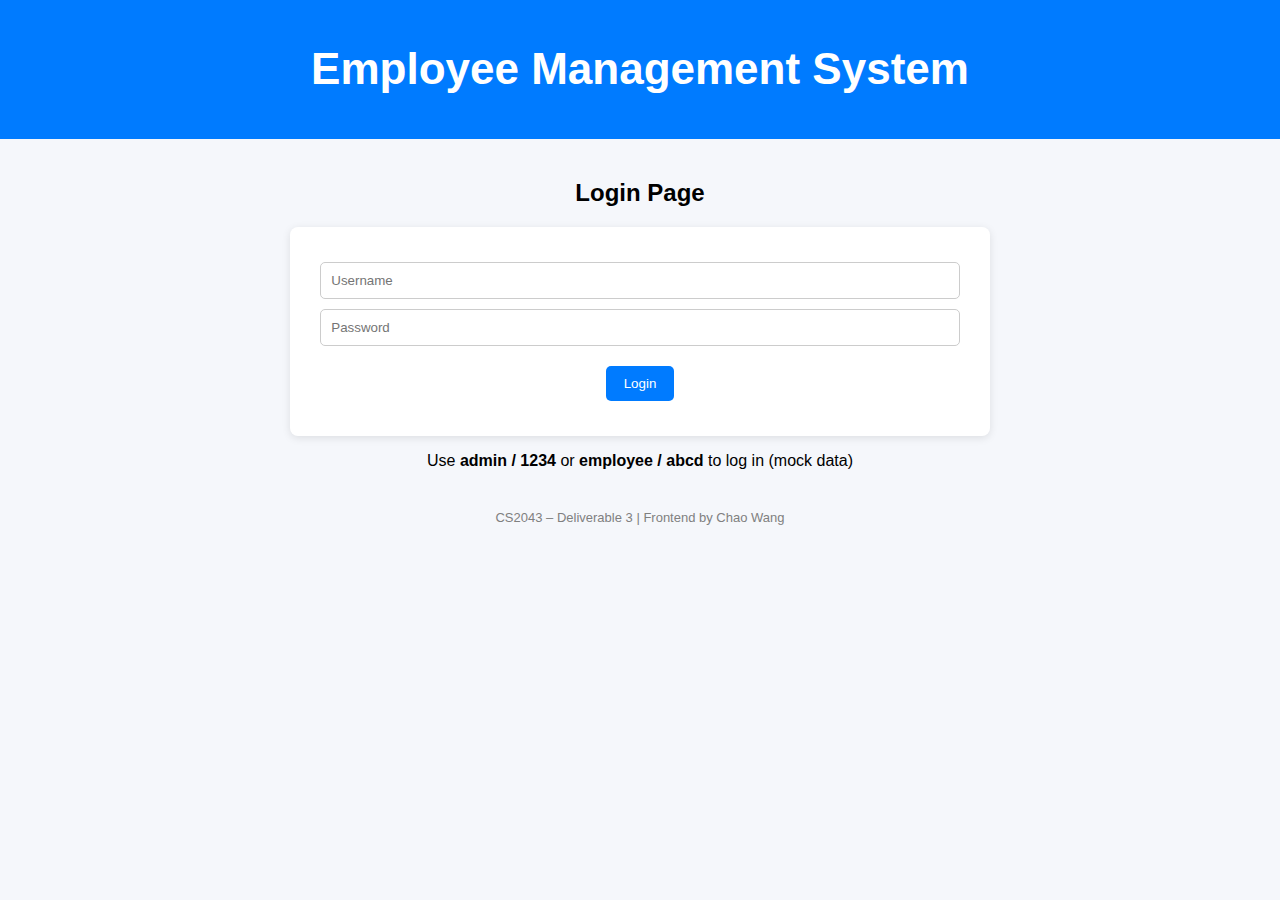
<file: index.html>
<!DOCTYPE html>
<html lang="en">
<head>
  <meta charset="UTF-8">
  <title>Employee Management System - Login</title>
  <link rel="stylesheet" href="styles.css">
</head>
<body>
  <header>
    <h1>Employee Management System</h1>
  </header>

  <main>
    <section class="login-section">
      <h2>Login Page</h2>
      <div class="login-box">
        <input id="username" type="text" placeholder="Username" required>
        <input id="password" type="password" placeholder="Password" required>
        <button class="button-primary" onclick="handleLogin()">Login</button>
      </div>
      <p class="hint">Use <b>admin / 1234</b> or <b>employee / abcd</b> to log in (mock data)</p>
    </section>
  </main>

  <footer>
    <p class="footer-text">CS2043 – Deliverable 3 | Frontend by Chao Wang</p>
  </footer>

  <script src="app.js"></script>
</body>
</html>
</file>
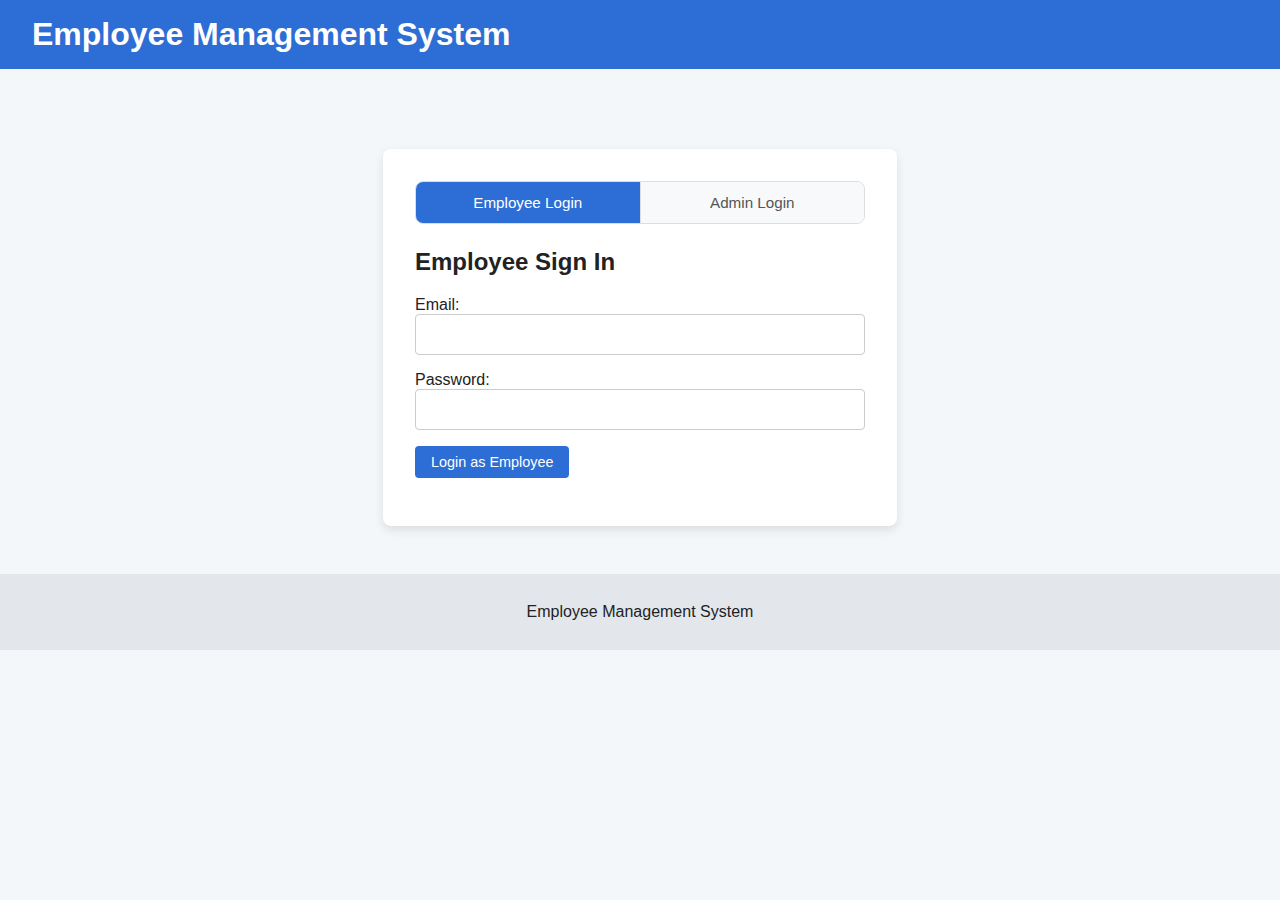
<file: frontend/index.html>
<!DOCTYPE html>
<html lang="en">
<head>
    <meta charset="UTF-8">
    <title>Login - Employee Management System</title>
    <link rel="stylesheet" href="styles.css">
</head>
<body onload="initApp()">
    <header>
        <h1>Employee Management System</h1>
    </header>

    <main class="login-container">
        <!-- Login Type Toggle -->
        <div class="login-toggle">
            <button type="button" id="employeeToggle" class="toggle-btn active" onclick="showEmployeeLogin()">Employee Login</button>
            <button type="button" id="adminToggle" class="toggle-btn" onclick="showAdminLogin()">Admin Login</button>
        </div>

        <!-- Employee Login Form (Supabase Auth) -->
        <form id="employeeLoginForm" onsubmit="return handleEmployeeLogin(event)">
            <h2>Employee Sign In</h2>
            <div class="form-group">
                <label for="employeeEmail">Email:</label>
                <input type="email" id="employeeEmail" required>
            </div>
            <div class="form-group">
                <label for="employeePassword">Password:</label>
                <input type="password" id="employeePassword" required>
            </div>
            <button type="submit" class="button-primary">Login as Employee</button>
            <p id="employeeLoginError" class="error-text"></p>
        </form>

        <!-- Admin Login Form (Local Auth) -->
        <form id="adminLoginForm" style="display: none;" onsubmit="return handleAdminLogin(event)">
            <h2>Admin Sign In</h2>
            <div class="form-group">
                <label for="adminUsername">Admin Email:</label>
                <input type="email" id="adminUsername" required>
            </div>
            <div class="form-group">
                <label for="adminPassword">Admin Password:</label>
                <input type="password" id="adminPassword" required>
            </div>
            <button type="submit" class="button-secondary">Login as Admin</button>
            <p id="adminLoginError" class="error-text"></p>
        </form>
    </main>

    <footer>
        <p class="footer-text">Employee Management System</p>
    </footer>

    <script src="app.js"></script>
</body>
</html>
</file>
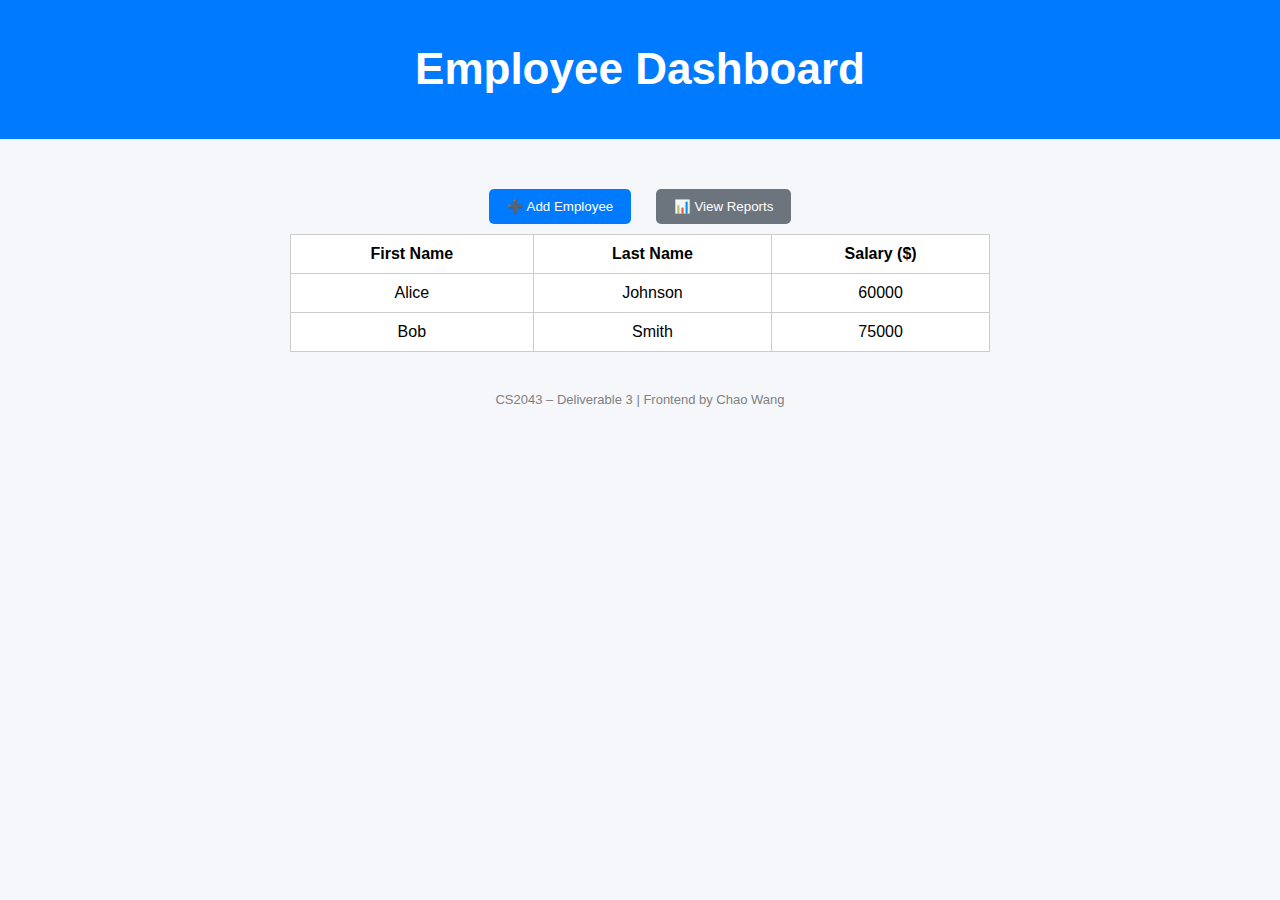
<file: dashboard.html>
<!DOCTYPE html>
<html lang="en">
<head>
  <meta charset="UTF-8">
  <title>Dashboard - Employee Management System</title>
  <link rel="stylesheet" href="styles.css">
</head>
<body onload="displayEmployees()">
  <header>
    <h1>Employee Dashboard</h1>
  </header>

  <main>
    <section class="dashboard-section">
      <div class="button-bar">
        <button class="button-primary" onclick="window.location.href='employee-form.html'">➕ Add Employee</button>
        <button class="button-secondary" onclick="window.location.href='report-viewer.html'">📊 View Reports</button>
      </div>

      <table id="employeeTable">
        <thead>
          <tr>
            <th>First Name</th>
            <th>Last Name</th>
            <th>Salary ($)</th>
          </tr>
        </thead>
        <tbody></tbody>
      </table>
    </section>
  </main>

  <footer>
    <p class="footer-text">CS2043 – Deliverable 3 | Frontend by Chao Wang</p>
  </footer>

  <script src="app.js"></script>
</body>
</html>
</file>
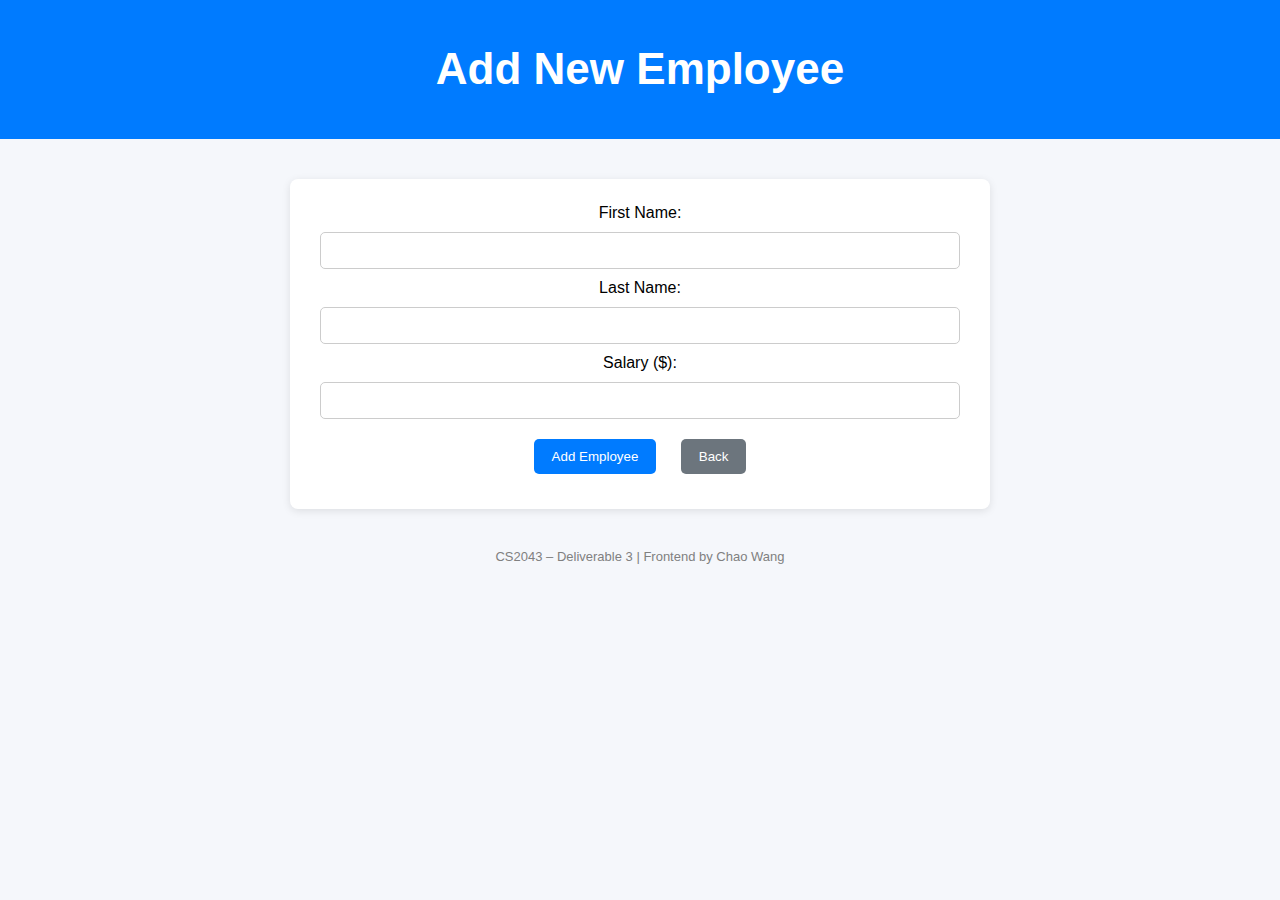
<file: employee-form.html>
<!DOCTYPE html>
<html lang="en">
<head>
  <meta charset="UTF-8">
  <title>Add Employee - Employee Management System</title>
  <link rel="stylesheet" href="styles.css">
</head>
<body>
  <header>
    <h1>Add New Employee</h1>
  </header>

  <main>
    <section class="form-section">
      <form id="employeeForm" onsubmit="addEmployee(); return false;">
        <div class="form-group">
          <label for="firstName">First Name:</label>
          <input id="firstName" type="text" required>
        </div>
        <div class="form-group">
          <label for="lastName">Last Name:</label>
          <input id="lastName" type="text" required>
        </div>
        <div class="form-group">
          <label for="salary">Salary ($):</label>
          <input id="salary" type="number" required>
        </div>
        <div class="form-buttons">
          <button class="button-primary" type="submit">Add Employee</button>
          <button class="button-secondary" type="button" onclick="window.location.href='dashboard.html'">Back</button>
        </div>
      </form>
    </section>
  </main>

  <footer>
    <p class="footer-text">CS2043 – Deliverable 3 | Frontend by Chao Wang</p>
  </footer>

  <script src="app.js"></script>
</body>
</html>
</file>
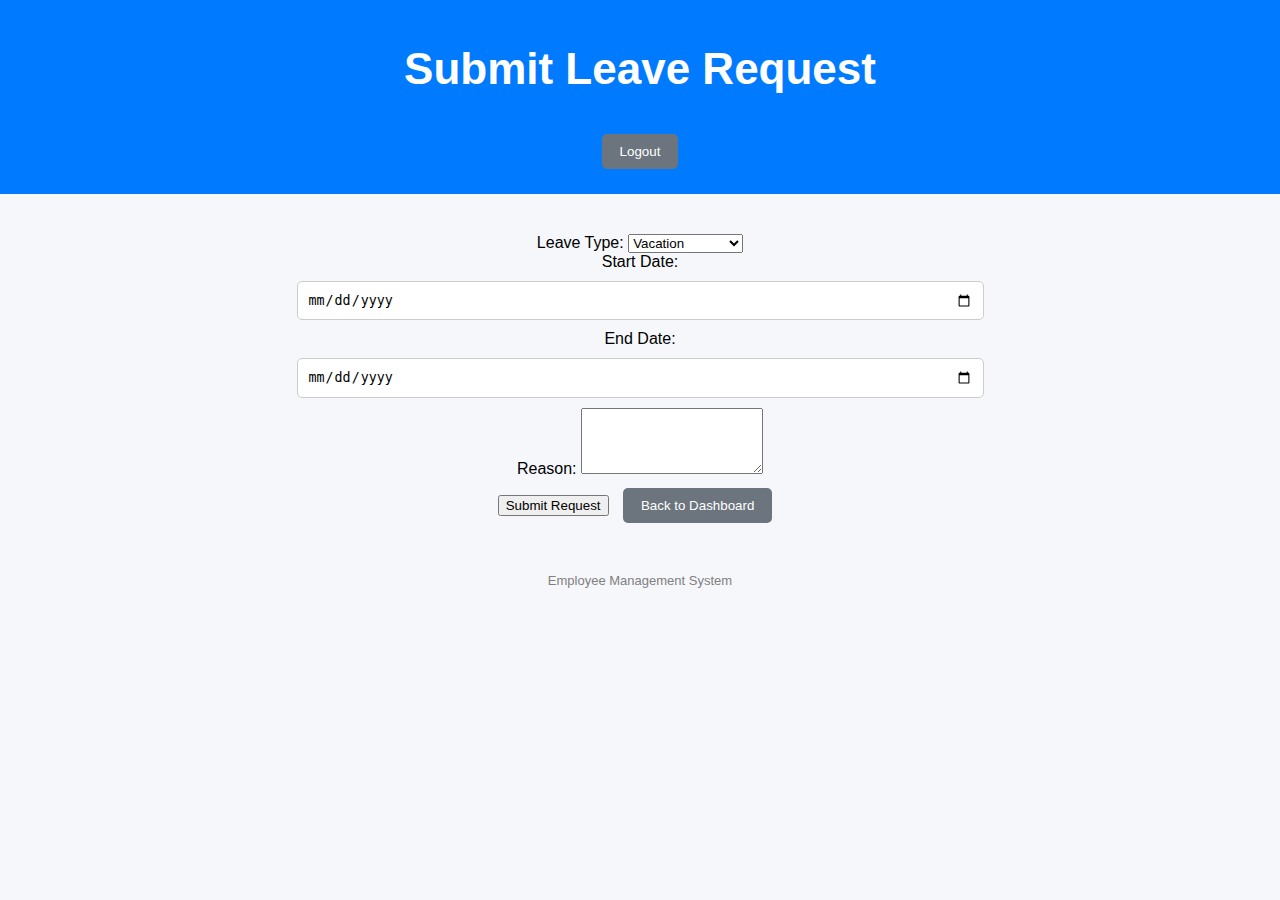
<file: leave-request-form.html>
<!DOCTYPE html>
<html lang="en">
<head>
    <meta charset="UTF-8">
    <title>Leave Request - Employee Management System</title>
    <link rel="stylesheet" href="styles.css">
</head>
<body onload="checkAuth('Employee')">
    <header>
        <h1>Submit Leave Request</h1>
        <button class="button-secondary" onclick="handleLogout()">Logout</button>
    </header>

    <main class="form-container">
        <form id="leaveForm" onsubmit="submitLeaveRequest(event)">
            <div class="form-group">
                <label for="leaveType">Leave Type:</label>
                <select id="leaveType" name="leaveType" required>
                    <option value="Vacation">Vacation</option>
                    <option value="Sick">Sick Leave</option>
                    <option value="Personal">Personal Leave</option>
                </select>
            </div>
            <div class="form-group">
                <label for="startDate">Start Date:</label>
                <input type="date" id="startDate" name="startDate" required>
            </div>
            <div class="form-group">
                <label for="endDate">End Date:</label>
                <input type="date" id="endDate" name="endDate" required>
            </div>
            <div class="form-group">
                <label for="reason">Reason:</label>
                <textarea id="reason" name="reason" rows="4" required></textarea>
            </div>
            <button type="submit" class="button-approve">Submit Request</button>
            <button type="button" class="button-secondary" onclick="window.location.href='dashboard.html'">Back to Dashboard</button>
        </form>
    </main>

    <footer>
        <p class="footer-text">Employee Management System</p>
    </footer>

    <script src="app.js"></script>
</body>
</html>
</file>
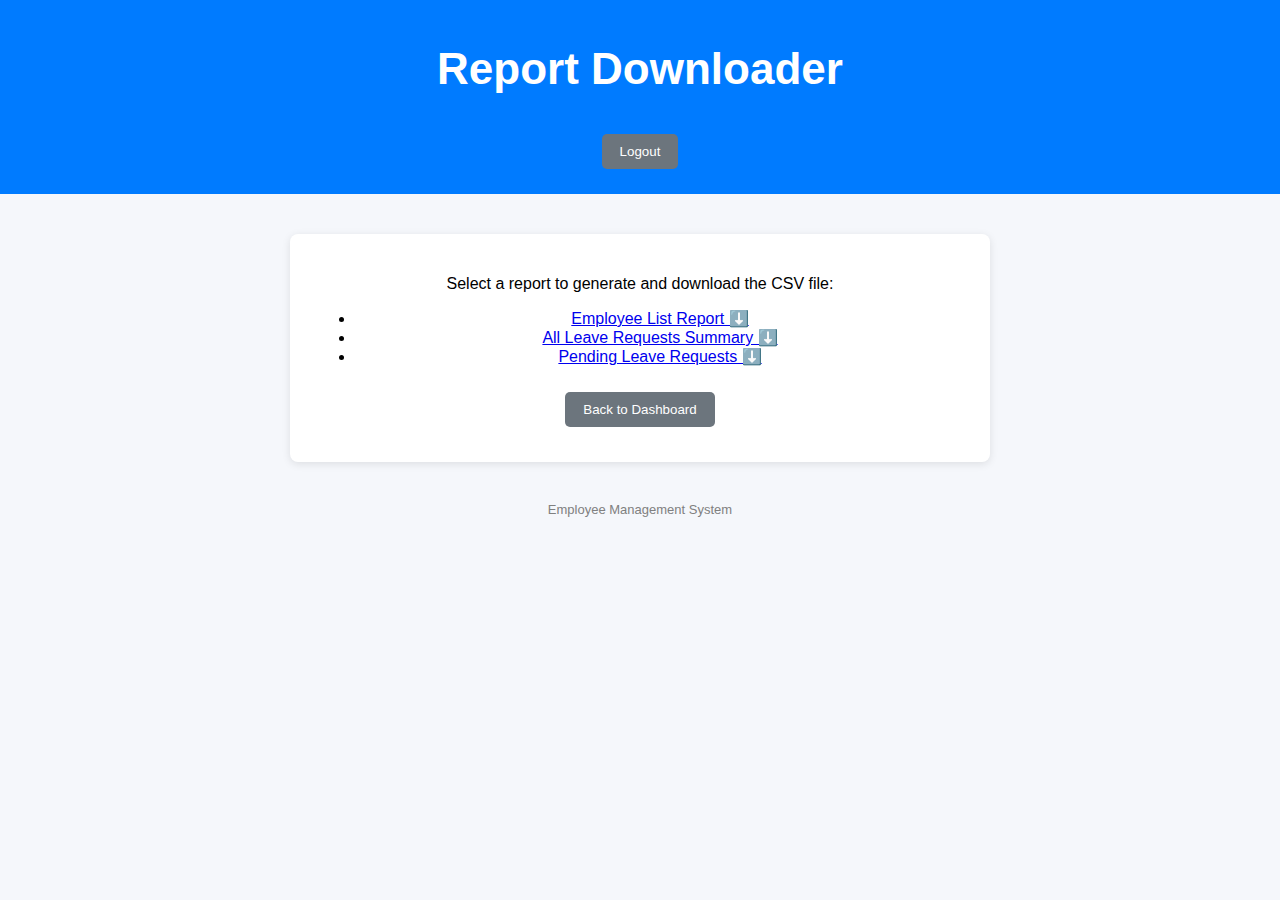
<file: report-viewer.html>
<!DOCTYPE html>
<html lang="en">
<head>
    <meta charset="UTF-8">
    <title>Report Viewer - Employee Management System</title>
    <link rel="stylesheet" href="styles.css">
</head>
<body onload="checkAuth('Admin')">
    <header>
        <h1>Report Downloader</h1>
        <button class="button-secondary" onclick="handleLogout()">Logout</button>
    </header>

    <main>
        <section class="report-section">
            <p>Select a report to generate and download the CSV file:</p>

            <ul id="reportList" class="report-list">
                <li><a href="#" onclick="generateReport('EmployeeList')">Employee List Report ⬇️</a></li>
                <li><a href="#" onclick="generateReport('LeaveSummary')">All Leave Requests Summary ⬇️</a></li>
                <li><a href="#" onclick="generateReport('PendingLeaves')">Pending Leave Requests ⬇️</a></li>
            </ul>

            <div class="report-buttons">
                <button class="button-secondary" onclick="window.location.href='dashboard.html'">Back to Dashboard</button>
            </div>
        </section>
    </main>

    <footer>
        <p class="footer-text">Employee Management System</p>
    </footer>

    <script src="app.js"></script>
</body>
</html>
</file>
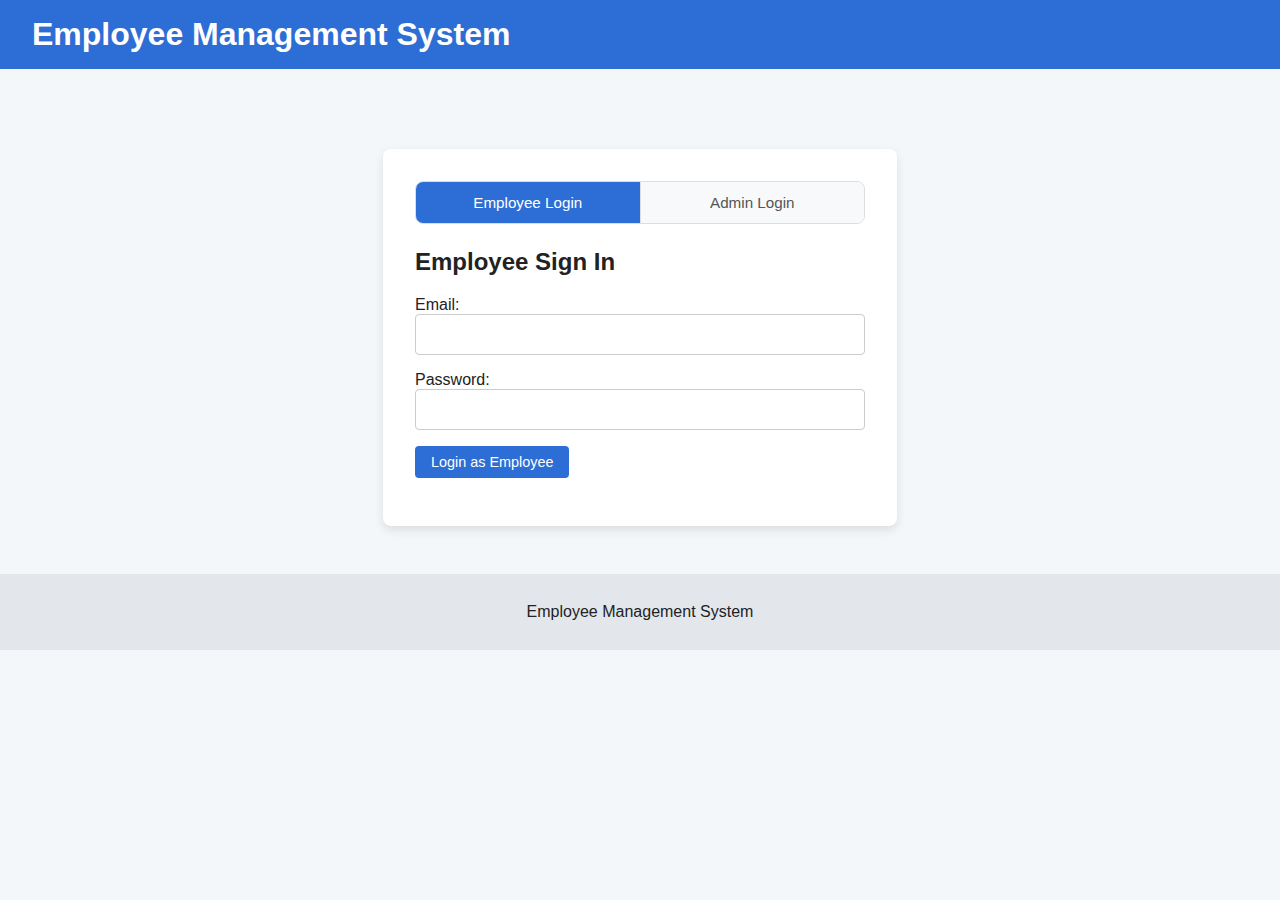
<file: frontend/dashboard.html>
<!DOCTYPE html>
<html lang="en">
<head>
    <meta charset="UTF-8">
    <title>Dashboard - Employee Management System</title>
    <link rel="stylesheet" href="styles.css">
</head>
<body onload="loadDashboard()">
    <header>
        <h1 id="dashboardTitle">Dashboard</h1>
        <button id="logoutButton" class="button-secondary" onclick="handleLogout()">Logout</button>
    </header>

    <main>
        <div id="adminView" style="display: none;">
            <div class="dashboard-controls">
                <button class="button-secondary" onclick="window.location.href='employee-form.html'">Add New Employee</button>
                <button class="button-secondary" onclick="window.location.href='report-viewer.html'">Download Reports</button>
            </div>

            <section class="card-section">
                <h2>Pending Leave Requests</h2>
                <div id="leaveRequestContainer" class="table-container">
                    <table class="table" id="leaveTable">
                        <thead>
                            <tr>
                                <th>Request ID</th>
                                <th>Employee</th>
                                <th>Date Range</th>
                                <th>Duration</th>
                                <th>Action</th>
                            </tr>
                        </thead>
                        <tbody id="leaveTableBody">
                            </tbody>
                    </table>
                </div>
            </section>

            <section class="card-section">
                <h2>All Employees</h2>
                <div class="table-container">
                    <table class="table">
                        <thead>
                            <tr>
                                <th>#</th>
                                <th>Name</th>
                                <th>Salary</th>
                                <th>Missed Days</th>
                                <th>Action</th>
                            </tr>
                        </thead>
                        <tbody id="employeeTableBody">
                            </tbody>
                    </table>
                </div>
            </section>
        </div>

        <div id="employeeView" style="display: none;">
            <button class="button-secondary" onclick="window.location.href='leave-request-form.html'">Submit New Leave Request</button>
            
            <section class="card-section">
                <h2>My Leave Status</h2>
                <div class="table-container">
                    <table class="table">
                        <thead>
                            <tr>
                                <th>Date Range</th>
                                <th>Duration</th>
                                <th>Status</th>
                            </tr>
                        </thead>
                        <tbody id="myLeaveTableBody">
                            </tbody>
                    </table>
                </div>
            </section>
        </div>
    </main>

    <footer>
        <p class="footer-text">Employee Management System</p>
    </footer>

    <script src="app.js"></script>
</body>
</html>
</file>
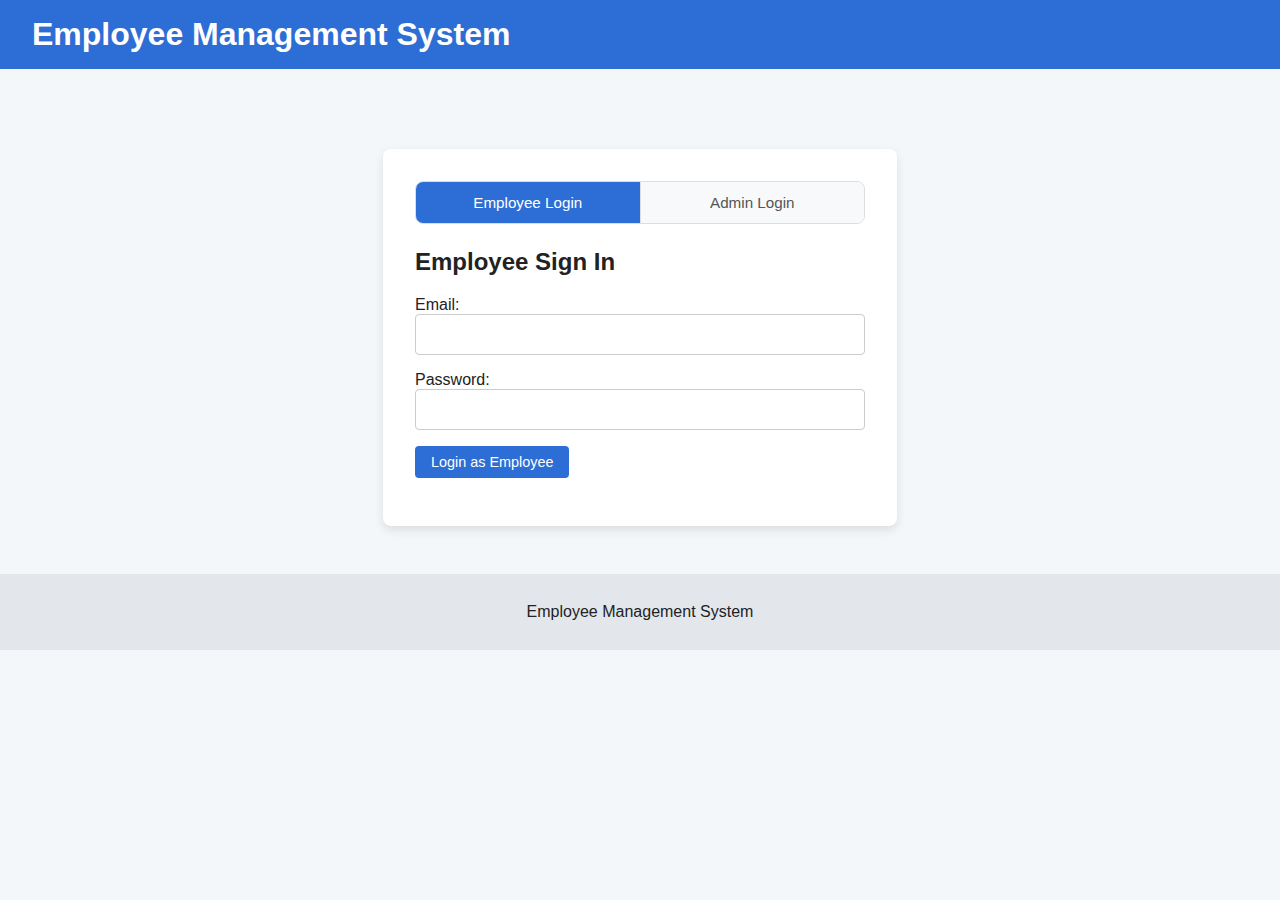
<file: frontend/employee-form.html>
<!DOCTYPE html>
<html lang="en">
<head>
    <meta charset="UTF-8">
    <title>Employee Form - Employee Management System</title>
    <link rel="stylesheet" href="styles.css">
</head>
<body onload="loadEmployeeForm()">
    <header>
        <h1>Employee Form</h1>
        <button class="button-secondary" onclick="handleLogout()">Logout</button>
    </header>

    <main class="form-container">
        <form id="employeeForm" onsubmit="saveEmployee(event)">
            <div class="form-group">
                <label for="firstName">First Name:</label>
                <input type="text" id="firstName" name="firstName" required>
            </div>
            <div class="form-group">
                <label for="lastName">Last Name:</label>
                <input type="text" id="lastName" name="lastName" required>
            </div>
            <!-- Auth fields - only shown for new employees -->
            <div id="authFields">
                <div class="form-group">
                    <label for="email">Email (Login):</label>
                    <input type="email" id="email" name="email" required>
                </div>
                <div class="form-group">
                    <label for="password">Password:</label>
                    <input type="password" id="password" name="password" minlength="6" required>
                    <small style="color: #666;">Minimum 6 characters</small>
                </div>
            </div>
            <div class="form-group">
                <label for="salary">Salary:</label>
                <input type="number" step="0.01" id="salary" name="salary" required>
            </div>
            <div class="form-group">
                <label for="missedDays">Missed Days:</label>
                <input type="number" id="missedDays" name="missedDays" value="0">
            </div>
            <button type="submit" class="button-primary">Save Employee</button>
            <button type="button" class="button-secondary" onclick="window.location.href='dashboard.html'">Cancel</button>
        </form>
    </main>

    <footer>
        <p class="footer-text">Employee Management System</p>
    </footer>

    <script src="app.js"></script>
</body>
</html>
</file>
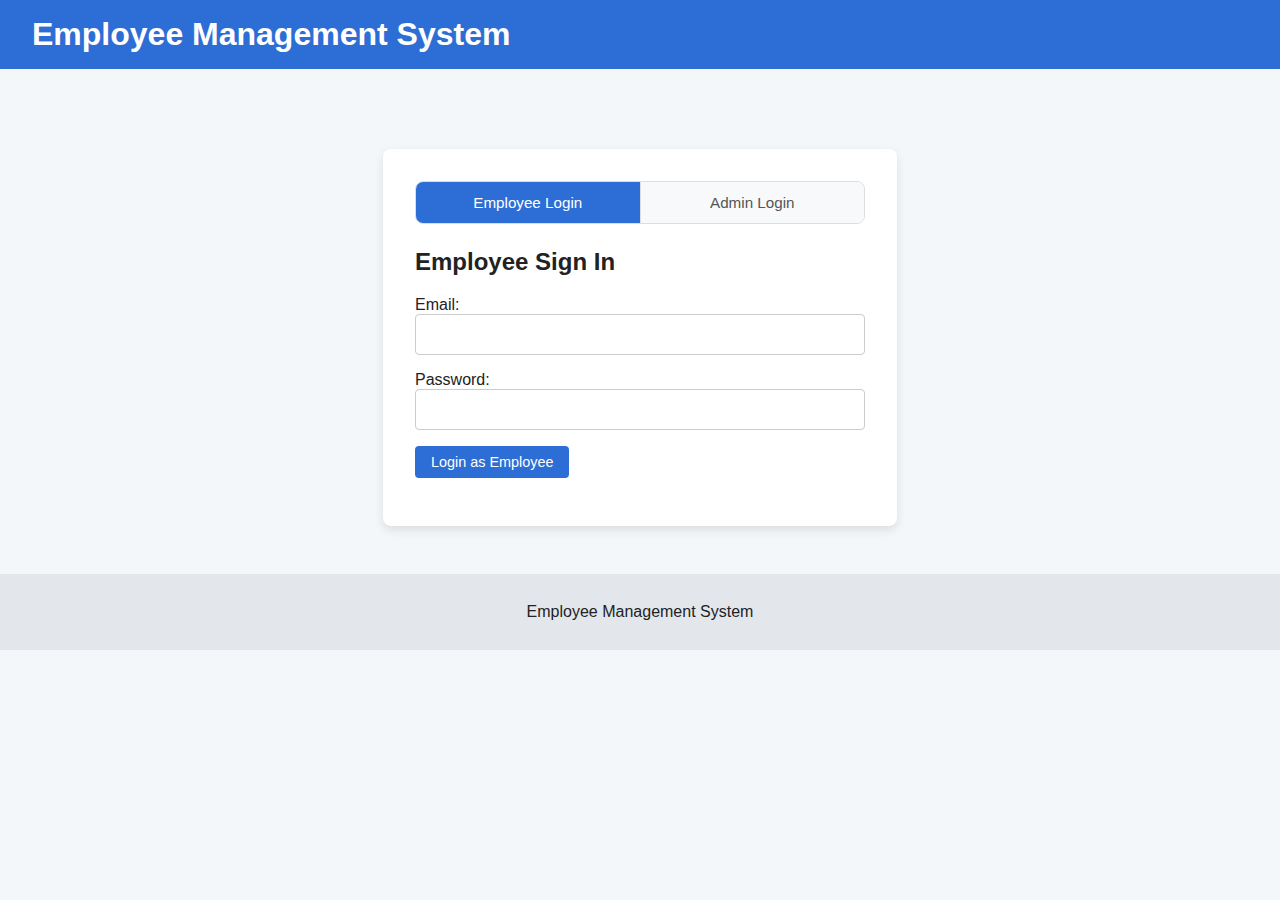
<file: frontend/leave-request-form.html>
<!DOCTYPE html>
<html lang="en">
<head>
    <meta charset="UTF-8">
    <title>Leave Request - Employee Management System</title>
    <link rel="stylesheet" href="styles.css">
</head>
<body onload="checkAuth('Employee')">
    <header>
        <h1>Submit Leave Request</h1>
        <button class="button-secondary" onclick="handleLogout()">Logout</button>
    </header>

    <main class="form-container">
        <form id="leaveForm" onsubmit="submitLeaveRequest(event)">
            <div class="form-group">
                <label for="startDate">Start Date:</label>
                <input type="date" id="startDate" name="startDate" required>
            </div>
            <div class="form-group">
                <label for="endDate">End Date:</label>
                <input type="date" id="endDate" name="endDate" required>
            </div>
            <button type="submit" class="button-approve">Submit Request</button>
            <button type="button" class="button-secondary" onclick="window.location.href='dashboard.html'">Back to Dashboard</button>
        </form>
    </main>

    <footer>
        <p class="footer-text">Employee Management System</p>
    </footer>

    <script src="app.js"></script>
</body>
</html>
</file>
<file: styles.css>
body {
  font-family: Arial, sans-serif;
  background-color: #f5f7fb;
  margin: 0;
  padding: 0;
  text-align: center;
}

header {
  background-color: #007bff;
  color: white;
  padding: 15px 0;
  font-size: 22px;
  font-weight: bold;
}

main {
  margin: 40px auto;
  width: 80%;
  max-width: 700px;
}

.login-box, .form-section, .report-section {
  background: white;
  border-radius: 8px;
  box-shadow: 0 2px 8px rgba(0,0,0,0.1);
  padding: 25px;
}

input {
  display: block;
  width: 95%;
  margin: 10px auto;
  padding: 10px;
  border: 1px solid #ccc;
  border-radius: 5px;
}

.button-primary, .button-secondary {
  margin: 10px;
  padding: 10px 18px;
  border: none;
  border-radius: 5px;
  cursor: pointer;
}

.button-primary {
  background-color: #007bff;
  color: white;
}

.button-secondary {
  background-color: #6c757d;
  color: white;
}

table {
  width: 100%;
  border-collapse: collapse;
  background: white;
}

th, td {
  padding: 10px;
  border: 1px solid #ccc;
}

.footer-text {
  color: gray;
  font-size: 13px;
  margin-top: 30px;
}
</file>
<file: frontend/styles.css>
body {
    font-family: Arial, sans-serif;
    background-color: #f4f7fa;
    color: #222;
    margin: 0;
    padding: 0;
}

header {
    background-color: #2c6ed5;
    color: white;
    padding: 1rem 2rem;
    text-align: center;
    display: flex;
    justify-content: space-between;
    align-items: center;
}

header h1 {
    margin: 0;
}

main {
    padding: 2rem;
}

footer {
    background-color: #e3e7ec;
    text-align: center;
    padding: 0.8rem;
    margin-top: 2rem;
}

.login-container, .form-container {
    max-width: 450px;
    background: white;
    padding: 2rem;
    margin: 5rem auto 3rem;
    border-radius: 8px;
    box-shadow: 0 4px 10px rgba(0,0,0,0.1);
}

/* Login Toggle Styles */
.login-toggle {
    display: flex;
    margin-bottom: 1.5rem;
    border-radius: 8px;
    overflow: hidden;
    border: 1px solid #ddd;
}

.toggle-btn {
    flex: 1;
    padding: 0.75rem 1rem;
    border: none;
    background-color: #f8f9fa;
    color: #555;
    font-size: 0.95rem;
    cursor: pointer;
    transition: all 0.2s ease;
}

.toggle-btn:first-child {
    border-right: 1px solid #ddd;
}

.toggle-btn:hover {
    background-color: #e9ecef;
}

.toggle-btn.active {
    background-color: #2c6ed5;
    color: white;
}

.login-hint {
    color: #6c757d;
    font-size: 0.85rem;
    margin-bottom: 1rem;
    text-align: center;
}

.form-container {
    max-width: 600px;
}

.card-section {
    background: white;
    padding: 1.5rem;
    border-radius: 8px;
    box-shadow: 0 2px 5px rgba(0,0,0,0.05);
    margin-top: 2rem;
}

.error-text {
    color: #d9534f;
    font-size: 0.9rem;
    margin-top: 1rem;
    text-align: center;
}

.table {
    width: 100%;
    border-collapse: collapse;
    margin-top: 1rem;
}

.table th,
.table td {
    border: 1px solid #eee;
    padding: 0.75rem;
    text-align: left;
    vertical-align: top;
}

.table thead tr {
    background-color: #f8f9fa;
    color: #555;
}

.dashboard-controls {
    margin-bottom: 1.5rem;
    display: flex;
    gap: 10px;
}

/* Button Styles */
.button-primary,
.button-secondary,
.button-edit,
.button-approve,
.button-reject {
    border: none;
    padding: 0.5rem 1rem;
    cursor: pointer;
    border-radius: 4px;
    transition: background-color 0.2s;
    text-decoration: none;
    display: inline-block;
    font-size: 0.9rem;
}

.button-primary {
    background-color: #2c6ed5;
    color: white;
    margin-right: 10px;
}
.button-primary:hover {
    background-color: #1e54a2;
}

.button-secondary {
    background-color: #6c757d;
    color: white;
}
.button-secondary:hover {
    background-color: #5a6268;
}

.button-edit {
    background-color: #ffc107;
    color: #212529;
}
.button-edit:hover {
    background-color: #e0a800;
}

.button-approve {
    background-color: #28a745;
    color: white;
    margin-right: 5px;
}
.button-approve:hover {
    background-color: #1e7e34;
}

.button-reject {
    background-color: #dc3545;
    color: white;
}
.button-reject:hover {
    background-color: #bd2130;
}

/* Form Styles */
.form-group {
    margin-bottom: 1rem;
}

select,
input[type="text"],
input[type="password"],
input[type="number"],
input[type="email"],
input[type="date"],
textarea {
    padding: 0.75rem;
    width: 100%;
    border: 1px solid #ccc;
    border-radius: 4px;
    box-sizing: border-box; /* Important for full width */
}

/* Report Viewer Styles */
.report-section {
    max-width: 700px;
    margin: auto;
}

.report-list {
    list-style-type: none;
    padding: 0;
    margin-top: 1.5rem;
}

.report-list li {
    margin: 1rem 0;
    padding: 10px;
    border-bottom: 1px solid #eee;
}

.report-list a {
    text-decoration: none;
    color: #2c6ed5;
    font-weight: 600;
    font-size: 1.1rem;
}

.report-list a:hover {
    text-decoration: underline;
}

/* Status Badges */
.status-badge {
    padding: 4px 8px;
    border-radius: 12px;
    font-size: 0.8rem;
    font-weight: bold;
    display: inline-block;
}

.status-Pending {
    background-color: #ffc107; /* Yellow */
    color: #333;
}

.status-Approved {
    background-color: #28a745; /* Green */
    color: white;
}

.status-Rejected {
    background-color: #dc3545; /* Red */
    color: white;
}
</file>
